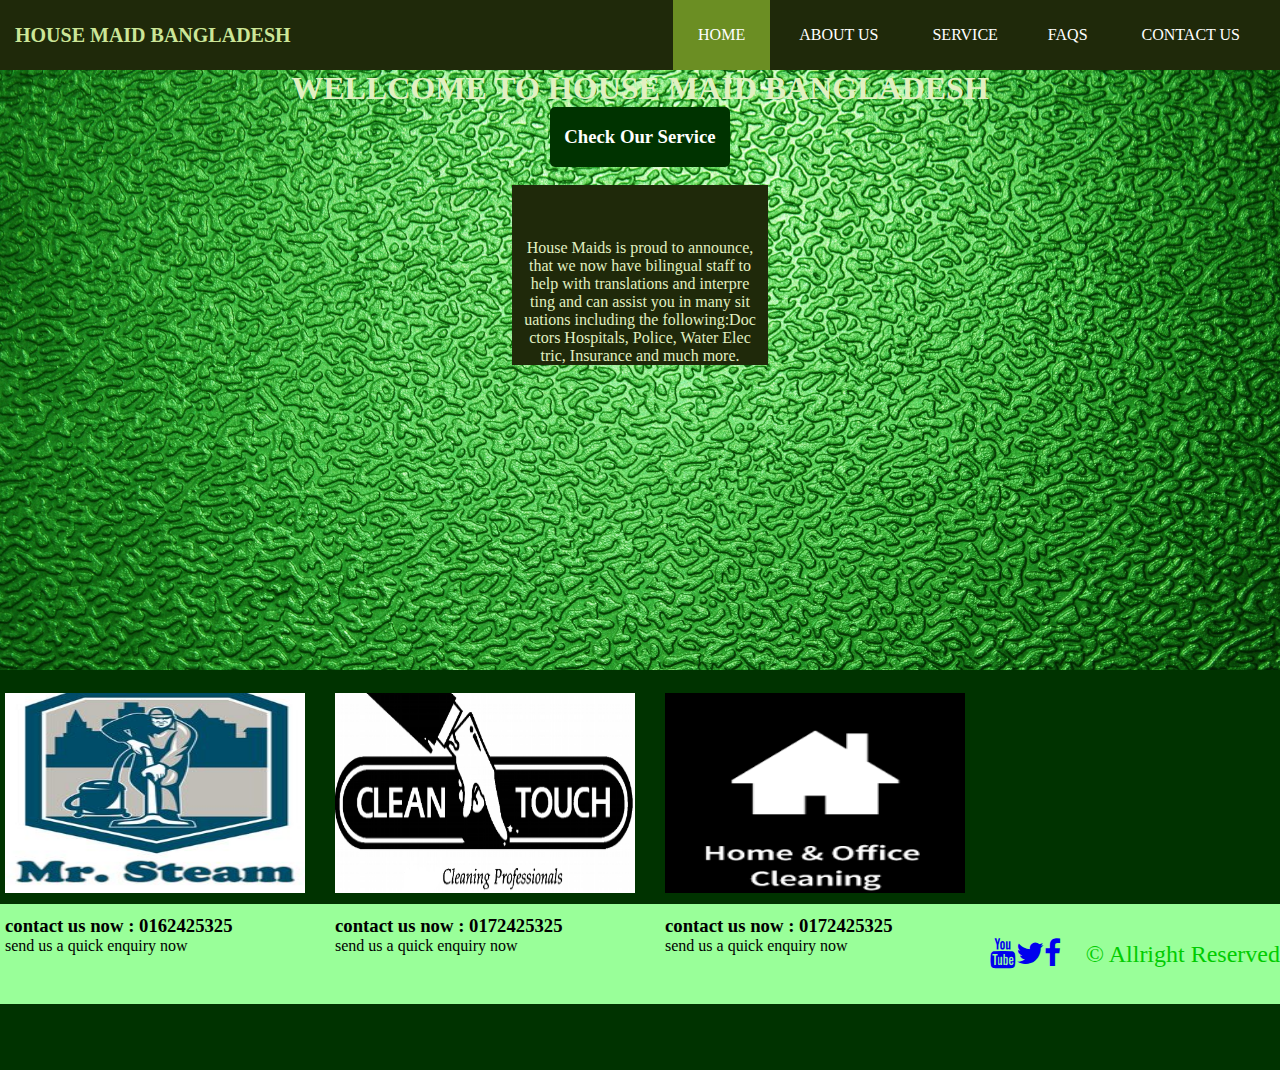
<file: index.html>
<!DOCTYPE html>
<html>
<head>
<meta charset="utf-8">
	<title>HOUSE MAID SERVICE</title>
	<link href="style.css" rel="stylesheet" type="text/css">
	<meta name="viewport" content="width=device-width, initial-scale=1">
<link rel="stylesheet" href="https://cdnjs.cloudflare.com/ajax/libs/font-awesome/4.7.0/css/font-awesome.min.css">

</head>
<body>

<div id="nav1">
	<h1><a href="index.html">HOUSE MAID BANGLADESH</a></h1>
	<ul>
	<li id="active"><a href="index.html">HOME</a></li>
	<li><a href="about.html">ABOUT US</a></li>
	<li><a href="service.html">SERVICE</a>

	<li><a href="faq.html">FAQS</a></li>
    <li><a href="contactus.html">CONTACT US</a></li>
	</ul>
</div>
    <div id="main-content">
    <h1>WELLCOME TO HOUSE MAID BANGLADESH</h1>
	<div id="service">
	
   <h3><a href="housemaidservice.html">Check Our Service</a></h3>
	
		
	</div><br>
	<div id="writing"><br><br><br>
		<p>House Maids is proud to announce, <br>that we now have bilingual staff to<br> help with translations and interpre<br>ting and can assist you in many sit<br>uations including the following:Doc<br>ctors Hospitals, Police, Water Elec<br>tric, Insurance and much more.</p>
	</div>

</div>

<div id="third"><br>
<div id="third1"><img src="dadsdasd.jpg"><br><br>
<h3>contact us now : 0162425325</h3>
<p>send us a quick enquiry now</p>

</div>
<div id="third1"><img src="CleanTouch-General-Cleaning-Services_1.png"><br><br>
<h3>contact us now : 0172425325</h3>
<p>send us a quick enquiry now</p>

</div>
<div id="third1"><img src="images.png"><br><br>
<h3>contact us now : 0172425325</h3>
<p>send us a quick enquiry now</p>

</div><br><br><br><br><br><br><br><br><br><br><br><br>
<div id="footer">
<h2>&copy; Allright Reserved</h2>
<div id="nav2">
	<ul><li><a href="#"><i class="fa fa-facebook"></i></a></li>
	<ul><li><a href="#"><i class="fa fa-twitter"></i></a></li>
	<ul><li><a href="#"><i class="fa fa-youtube"></i></a></li>
		
	</ul>

</div>
	
</div>
	
</div>
</body>
</html>
</file>
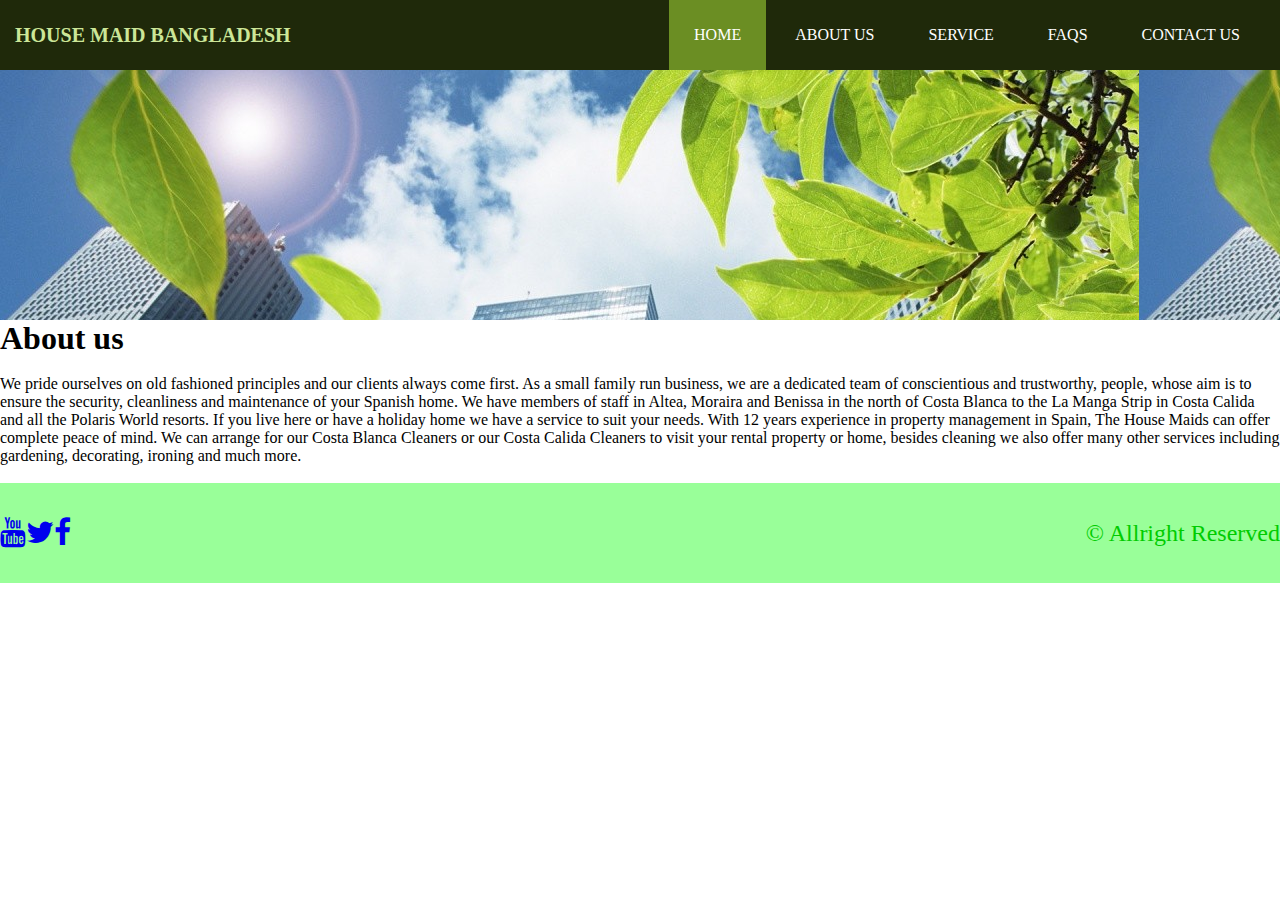
<file: about.html>
<!DOCTYPE html>
<html>
<head>
<meta charset="utf-8">
<title>About us</title>

<link href="style.css" rel="stylesheet" type="text/css">
	<meta name="viewport" content="width=device-width, initial-scale=1">
<link rel="stylesheet" href="https://cdnjs.cloudflare.com/ajax/libs/font-awesome/4.7.0/css/font-awesome.min.css">
</head>

<body>
<div id="nav1">
	<h1><a href="index.html">HOUSE MAID BANGLADESH</a></h1>
	<ul>
	<li id="active"><a href="index.html">HOME</a></li>
	<li><a href="about.html">ABOUT US</a></li>
	<li><a href="service.html">SERVICE</a></li>
	<li><a href="faq.html">FAQS</a></li>
	<li><a href="contactus.html">CONTACT US</a></li>
	</ul>
	</div>
	<div id="internet">
		<div id="child"></div>
	</div>
	<div>
		<h1>About us</h1>
		<br>
		<p>We pride ourselves on old fashioned principles and our clients always come first. As a small family run business, we are a dedicated team of conscientious and trustworthy, people, whose aim is to ensure the security, cleanliness and maintenance of your Spanish home. We have members of staff in Altea, Moraira and Benissa in the north of Costa Blanca to the La Manga Strip in Costa Calida and all the Polaris World resorts.

If you live here or have a holiday home we have a service to suit your needs. With 12 years experience in property management in Spain, The House Maids can offer complete peace of mind. We can arrange for our Costa Blanca Cleaners or our Costa Calida Cleaners to visit your rental property or home, besides cleaning we also offer many other services including gardening, decorating, ironing and much more.</p>
	</div>
	<br>
<div id="footer">
<h2>&copy; Allright Reserved</h2>
<div id="nav2">
	<ul><li><a href="#"><i class="fa fa-facebook"></i></a></li>
	<ul><li><a href="#"><i class="fa fa-twitter"></i></a></li>
	<ul><li><a href="#"><i class="fa fa-youtube"></i></a></li>
		
	</ul>


</div>
	
</div>

	
</body>
</html>
</file>
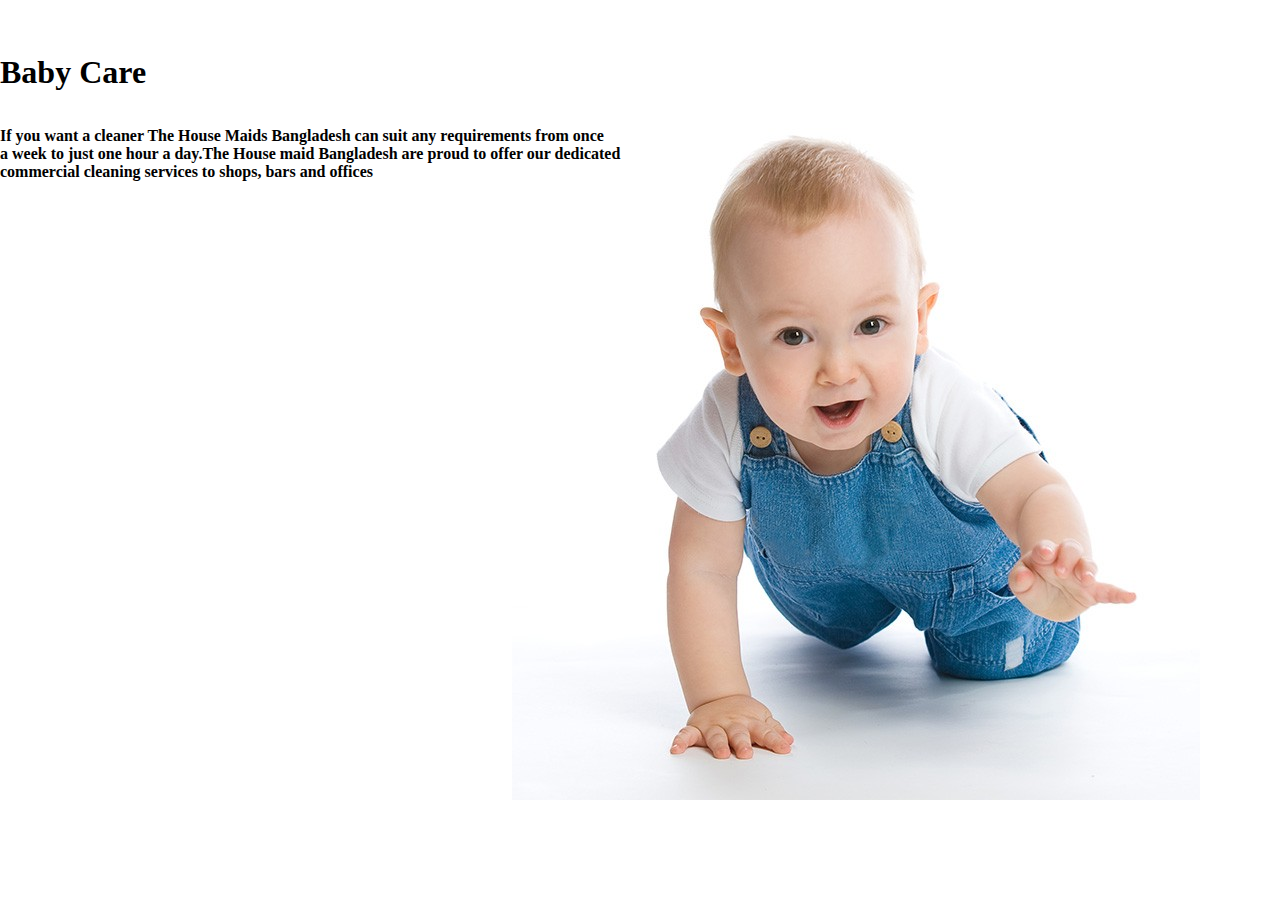
<file: babycare.html>
<!DOCTYPE html>
<html>
<head>
<meta charset="utf-8">
<title> baby care</title>

<link href="style.css" rel="stylesheet" type="text/css">
	<meta name="viewport" content="width=device-width, initial-scale=1">
<link rel="stylesheet" href="https://cdnjs.cloudflare.com/ajax/libs/font-awesome/4.7.0/css/font-awesome.min.css">
</head>

<style>
		body {
    background-image: url("thumb.jpg");
    width: 100%;
    height: 250px;
}</style>
<div><br><br><br>
		<h1> Baby Care</h1><br><br>
		<p><b>If you want a cleaner The House Maids Bangladesh can suit any requirements from once<br> a week to just one hour a day.The House maid Bangladesh are proud to offer our dedicated<br> commercial cleaning services to shops, bars and offices<br></b></p>
	</div>
	</body>
	</html>
</file>
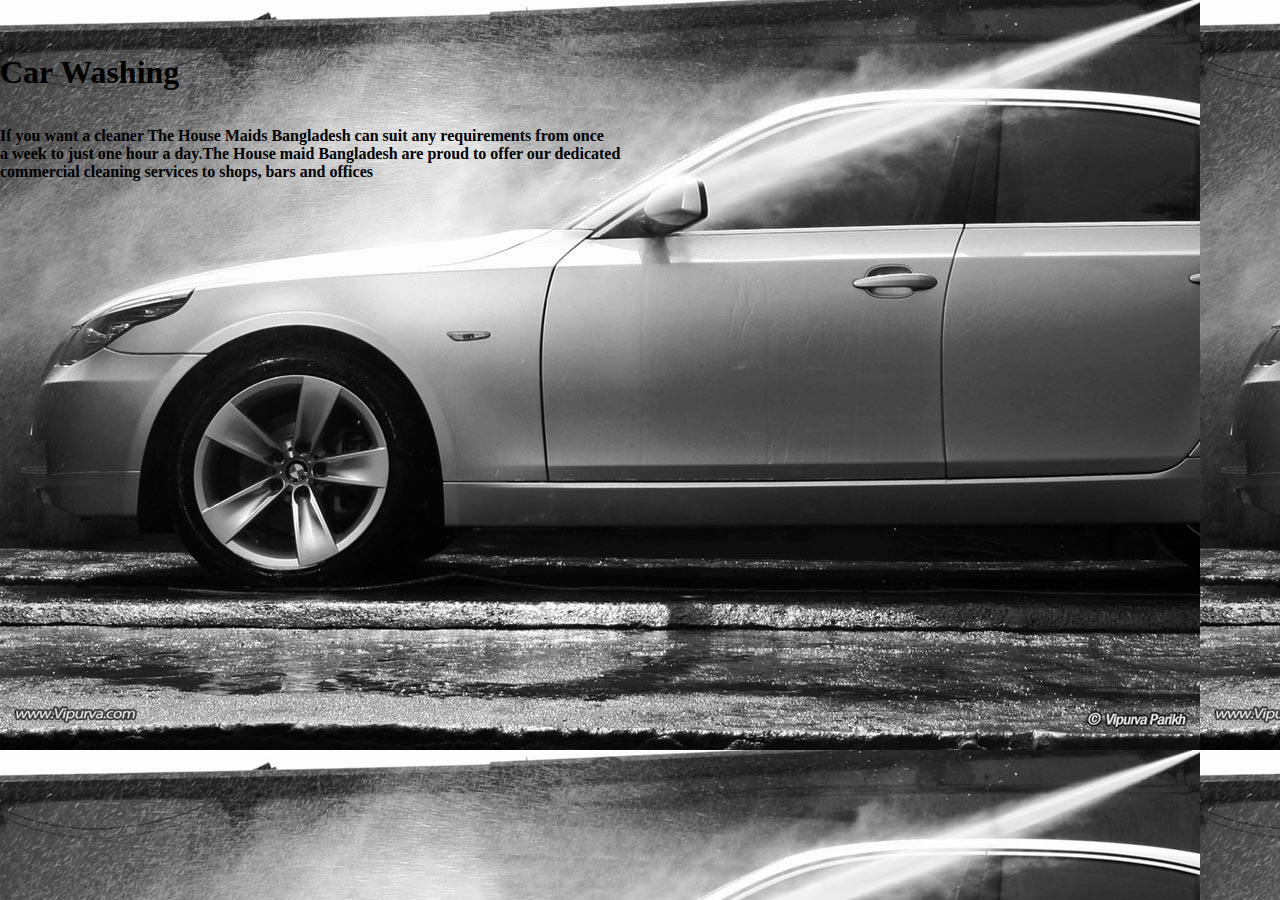
<file: carwashing.html>
<!DOCTYPE html>
<html>
<head>
<meta charset="utf-8">
<title> car washing</title>

<link href="style.css" rel="stylesheet" type="text/css">
	<meta name="viewport" content="width=device-width, initial-scale=1">
<link rel="stylesheet" href="https://cdnjs.cloudflare.com/ajax/libs/font-awesome/4.7.0/css/font-awesome.min.css">
</head>

<style>
		body {
    background-image: url("carwash01.jpg");
    width: 100%;
    height: 250px;
}</style>
<div><br><br><br>
		<h1> Car Washing</h1><br><br>
		<p><b>If you want a cleaner The House Maids Bangladesh can suit any requirements from once<br> a week to just one hour a day.The House maid Bangladesh are proud to offer our dedicated<br> commercial cleaning services to shops, bars and offices<br></b></p>
	</div>
	</body>
	</html>
</file>
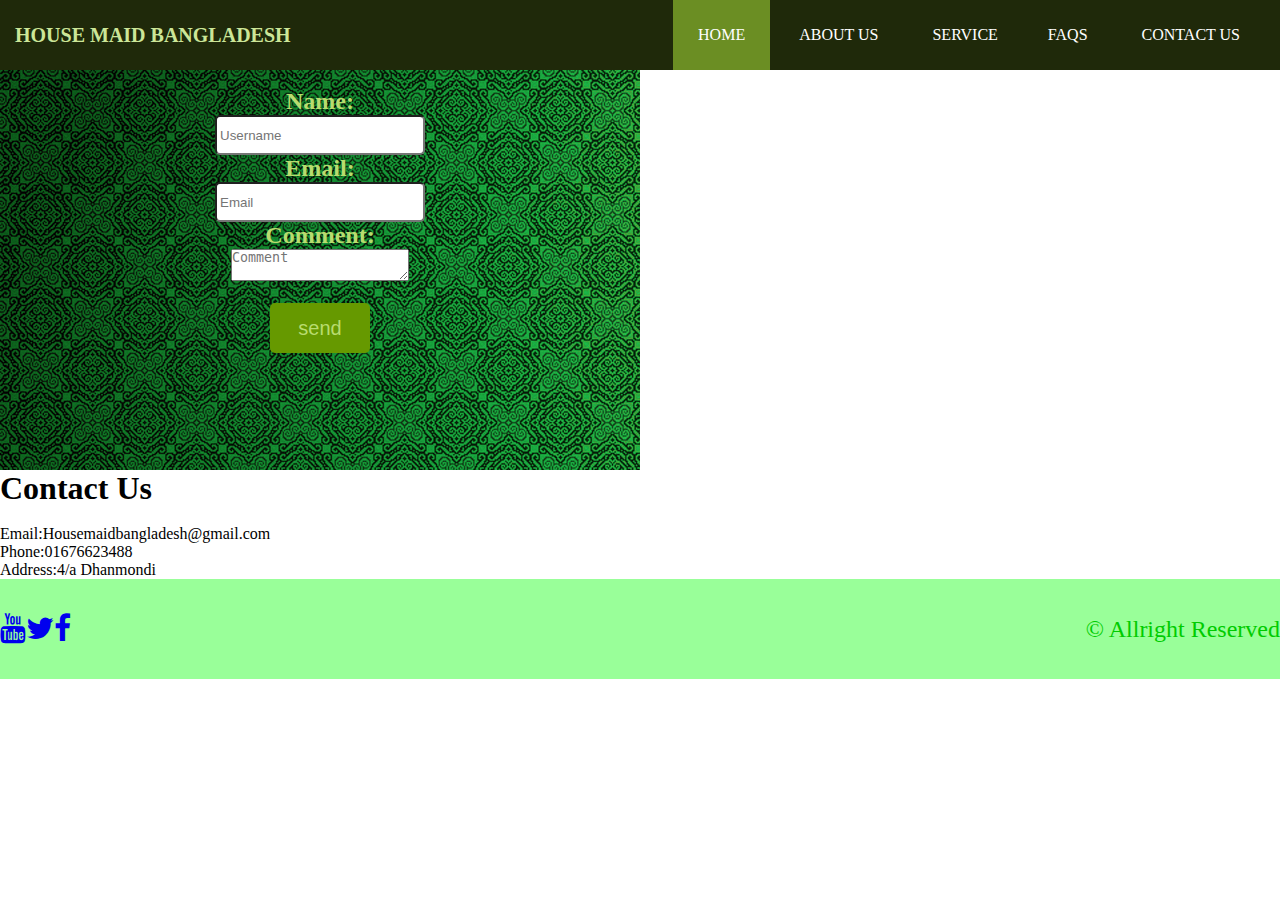
<file: contactus.html>
<!DOCTYPE html>
<html>
<head>
<meta charset="utf-8">
	<title>HOUSE MAID SERVICE</title>
	<link href="style.css" rel="stylesheet" type="text/css">
	<meta name="viewport" content="width=device-width, initial-scale=1">
<link rel="stylesheet" href="https://cdnjs.cloudflare.com/ajax/libs/font-awesome/4.7.0/css/font-awesome.min.css">

</head>
<body>

<div id="nav1">
	<h1><a href="index.html">HOUSE MAID BANGLADESH</a></h1>
	<ul>
	<li id="active"><a href="index.html">HOME</a></li>
	<li><a href="about.html">ABOUT US</a></li>
	<li><a href="service.html">SERVICE</a>

	<li><a href="faq.html">FAQS</a></li>
    <li><a href="contactus.html">CONTACT US</a></li>
	</ul>
</div>
<div id="form"><br>
	
<form> 
<b><h2>Name:</h2></b>
<input type="text" placeholder="Username" id="name" ><br>
<b><h2>Email:</h2></b>
<input type="text" placeholder="Email" id="name">
<br>
<b><h2>Comment:</h2></b>
<textarea placeholder="Comment" name="Comment" id="com"></textarea><br><br>
<input type="submit" value="send" id="sub">
</form>



</div>

<div id="extr">
	<h1>Contact Us</h1>
	<br>
	<p>
		Email:Housemaidbangladesh@gmail.com<br>
		Phone:01676623488<br>
		Address:4/a Dhanmondi<br>

	</p>
</div>

<div id="footer">
<h2>&copy; Allright Reserved</h2>
<div id="nav2">
	<ul><li><a href="#"><i class="fa fa-facebook"></i></a></li>
	<ul><li><a href="#"><i class="fa fa-twitter"></i></a></li>
	<ul><li><a href="#"><i class="fa fa-youtube"></i></a></li>
		
	</ul>

</div>
	
	
</body>
</html>
</file>
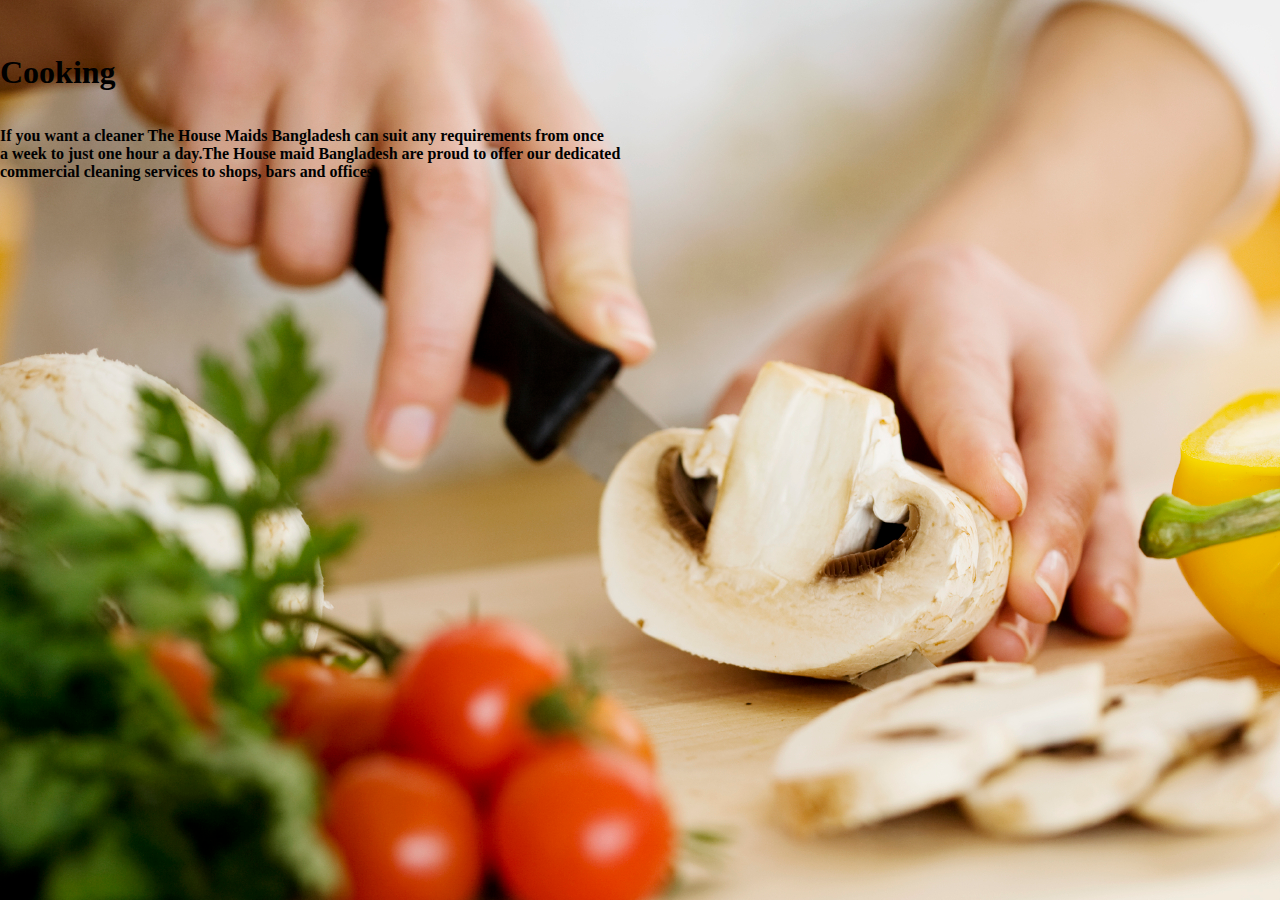
<file: cooking.html>
<!DOCTYPE html>
<html>
<head>
<meta charset="utf-8">
<title> cooking</title>

<link href="style.css" rel="stylesheet" type="text/css">
	<meta name="viewport" content="width=device-width, initial-scale=1">
<link rel="stylesheet" href="https://cdnjs.cloudflare.com/ajax/libs/font-awesome/4.7.0/css/font-awesome.min.css">
</head>

<style>
		body {
    background-image: url("healthy-cooking.jpg");
    width: 100%;
    height: 250px;
}</style>
<div><br><br><br>
		<h1> Cooking</h1><br><br>
		<p><b>If you want a cleaner The House Maids Bangladesh can suit any requirements from once<br> a week to just one hour a day.The House maid Bangladesh are proud to offer our dedicated<br> commercial cleaning services to shops, bars and offices<br></b></p>
	</div>
	</body>
	</html>
</file>
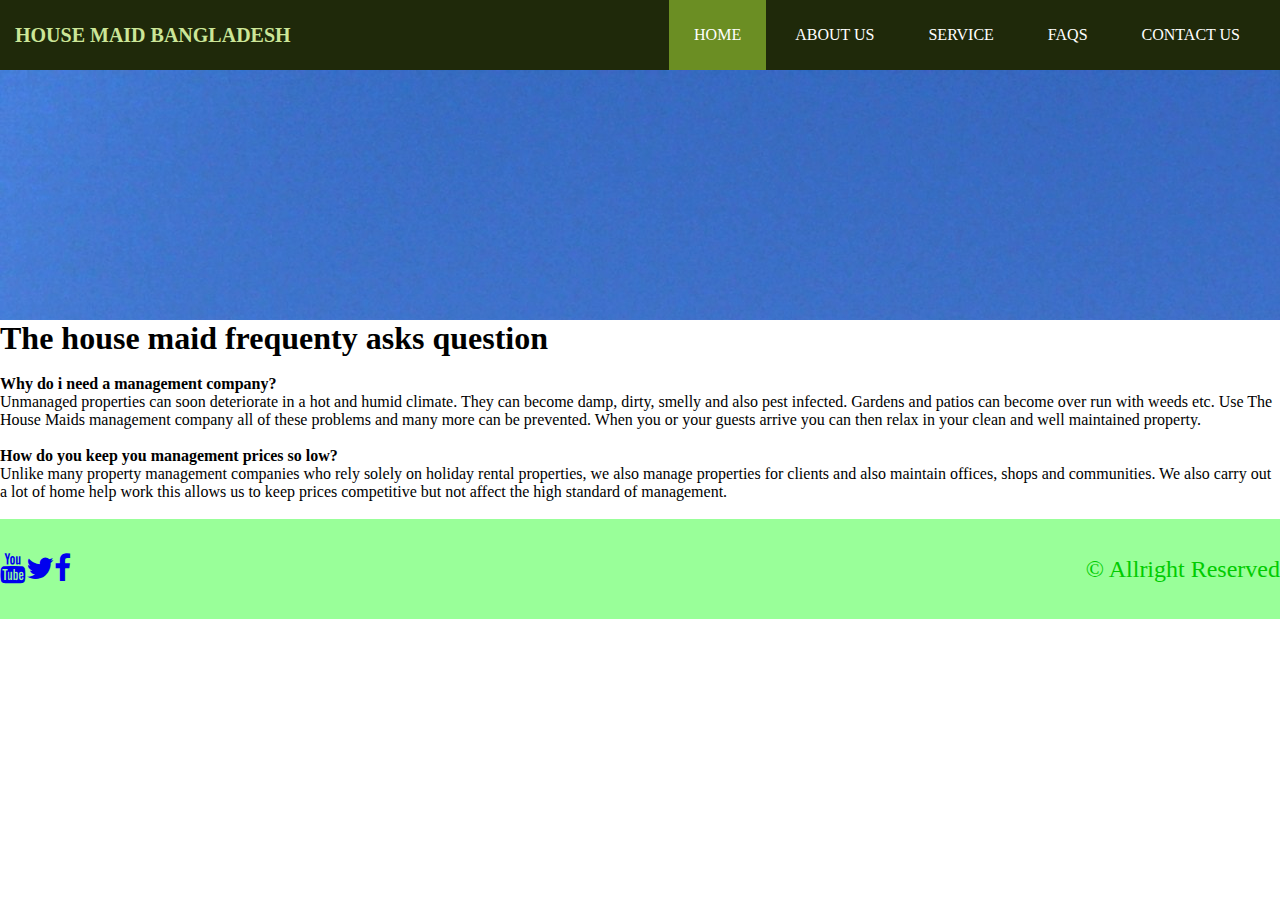
<file: faq.html>
<!DOCTYPE html>
<html>
<head>
<meta charset="utf-8">
<title>faq</title>

<link href="style.css" rel="stylesheet" type="text/css">
	<meta name="viewport" content="width=device-width, initial-scale=1">
<link rel="stylesheet" href="https://cdnjs.cloudflare.com/ajax/libs/font-awesome/4.7.0/css/font-awesome.min.css">
</head>

<body>
<div id="nav1">
	<h1><a href="index.html">HOUSE MAID BANGLADESH</a></h1>
	<ul>
	<li id="active"><a href="index.html">HOME</a></li>
	<li><a href="about.html">ABOUT US</a></li>
	<li><a href="service.html">SERVICE</a></li>
	<li><a href="faq.html">FAQS</a></li>
	<li><a href="contactus.html">CONTACT US</a></li>
	</ul>
	</div>
	<div id="internet">
		<div id="child1"></div>
	</div>
	<div>
		<h1>The house maid frequenty asks question</h1>
		<br>
		<p><b>Why do i need a management company?</b></p>
		<p>Unmanaged properties can soon deteriorate in a hot and humid climate. They can become damp, dirty, smelly and also pest infected. Gardens and patios can become over run with weeds etc. Use The House Maids management company all of these problems and many more can be prevented. When you or your guests arrive you can then relax in your clean and well maintained property.</p><br>
		<p><b>How do you keep you management prices so low?</b></p>
		<p>Unlike many property management companies who rely solely on holiday rental properties, we also manage properties for clients and also maintain offices, shops and communities. We also carry out a lot of home help work this allows us to keep prices competitive but not affect the high standard of management.</p>
	</div>
	<br>
<div id="footer">
<h2>&copy; Allright Reserved</h2>
<div id="nav2">
	<ul><li><a href="#"><i class="fa fa-facebook"></i></a></li>
	<ul><li><a href="#"><i class="fa fa-twitter"></i></a></li>
	<ul><li><a href="#"><i class="fa fa-youtube"></i></a></li>
		
	</ul>


</div>
	
</div>

	
</body>
</html>
</file>
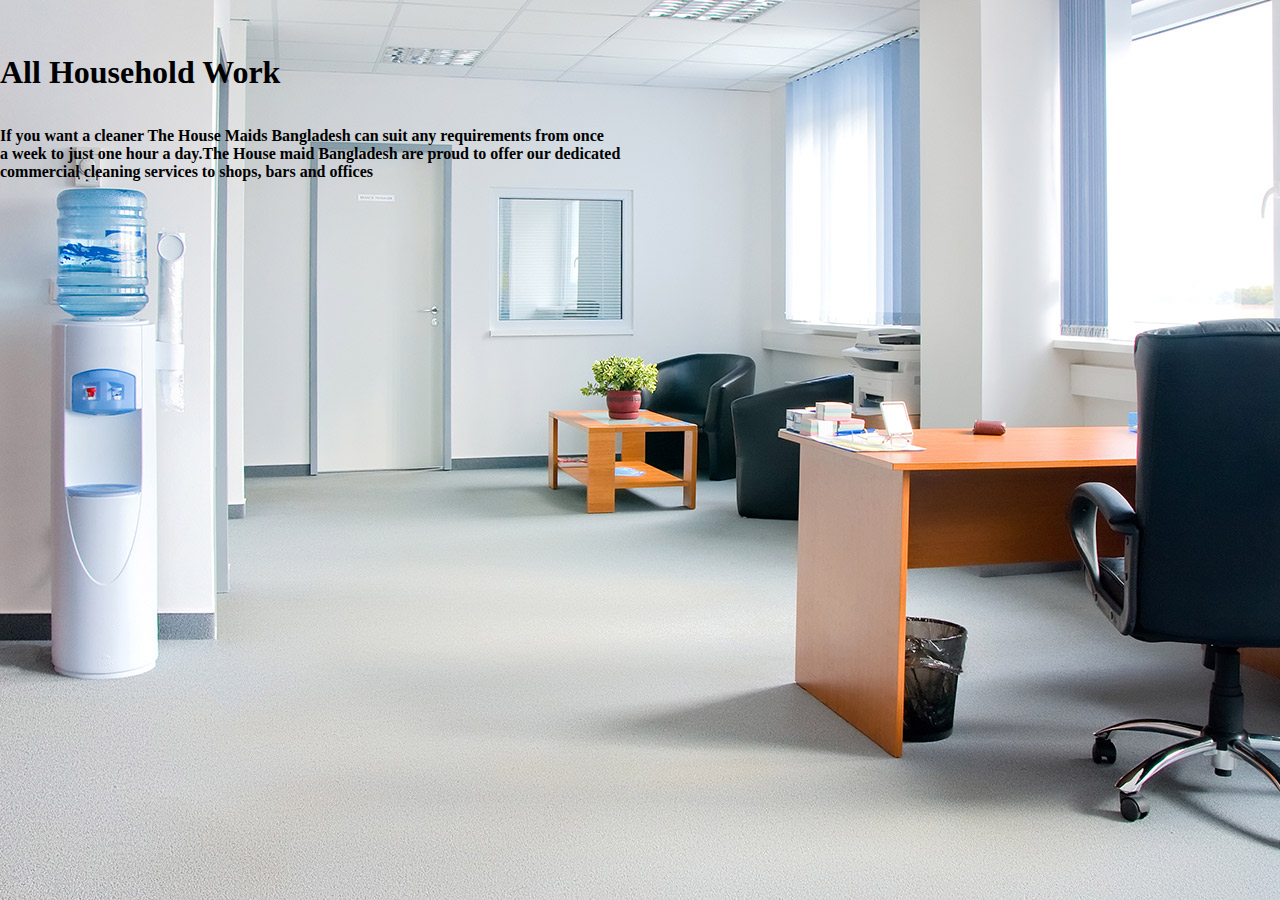
<file: householdwork.html>
<!DOCTYPE html>
<html>
<head>
<meta charset="utf-8">
<title> our service</title>

<link href="style.css" rel="stylesheet" type="text/css">
	<meta name="viewport" content="width=device-width, initial-scale=1">
<link rel="stylesheet" href="https://cdnjs.cloudflare.com/ajax/libs/font-awesome/4.7.0/css/font-awesome.min.css">
</head>
<body>
<!--<div id="nav1">
	<h1><a href="index.html">HOUSE MAID BANGLADESH</a></h1>
	<ul>
	<li id="active"><a href="index.html">HOME</a></li>
	<li><a href="about.html">ABOUT US</a></li>
	<li><a href="service.html">SERVICE</a></li>
	<li><a href="FAQS.html">FAQS</a></li>
	<li><a href="CONTACT US.html">CONTACT US</a></li>
	<li><a href="householdwork.html"></a></li>
	</ul>
	</div>-->



<style>

		body {
    background-image: url("office-5.jpg");
    width: 100%;
    height: 250px;
}
	</style>

	<div><br><br><br>
		<h1> All Household Work</h1><br><br>
		<p><b>If you want a cleaner The House Maids Bangladesh can suit any requirements from once<br> a week to just one hour a day.The House maid Bangladesh are proud to offer our dedicated<br> commercial cleaning services to shops, bars and offices<br></b></p>
	</div>
	</body>
	</html>
</file>
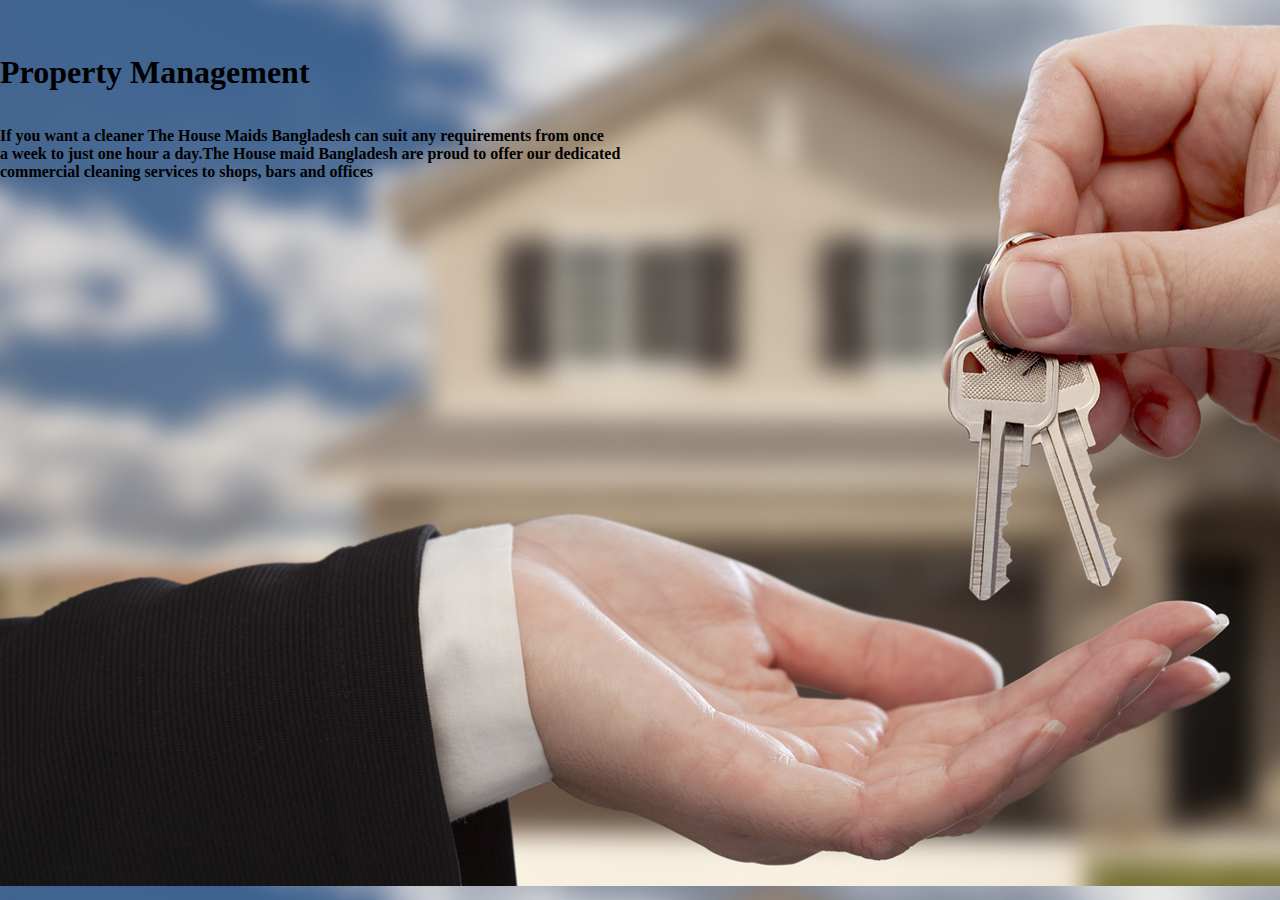
<file: propertymanagement.html>
<!DOCTYPE html>
<html>
<head>
<meta charset="utf-8">
<title> our service</title>

<link href="style.css" rel="stylesheet" type="text/css">
	<meta name="viewport" content="width=device-width, initial-scale=1">
<link rel="stylesheet" href="https://cdnjs.cloudflare.com/ajax/libs/font-awesome/4.7.0/css/font-awesome.min.css">
</head>

<style>
		body {
    background-image: url("PM.jpg");
    width: 100%;
    height: 250px;
}</style>
<div><br><br><br>
		<h1> Property Management</h1><br><br>
		<p><b>If you want a cleaner The House Maids Bangladesh can suit any requirements from once<br> a week to just one hour a day.The House maid Bangladesh are proud to offer our dedicated<br> commercial cleaning services to shops, bars and offices<br></b></p>
	</div>
	</body>
	</html>
</file>
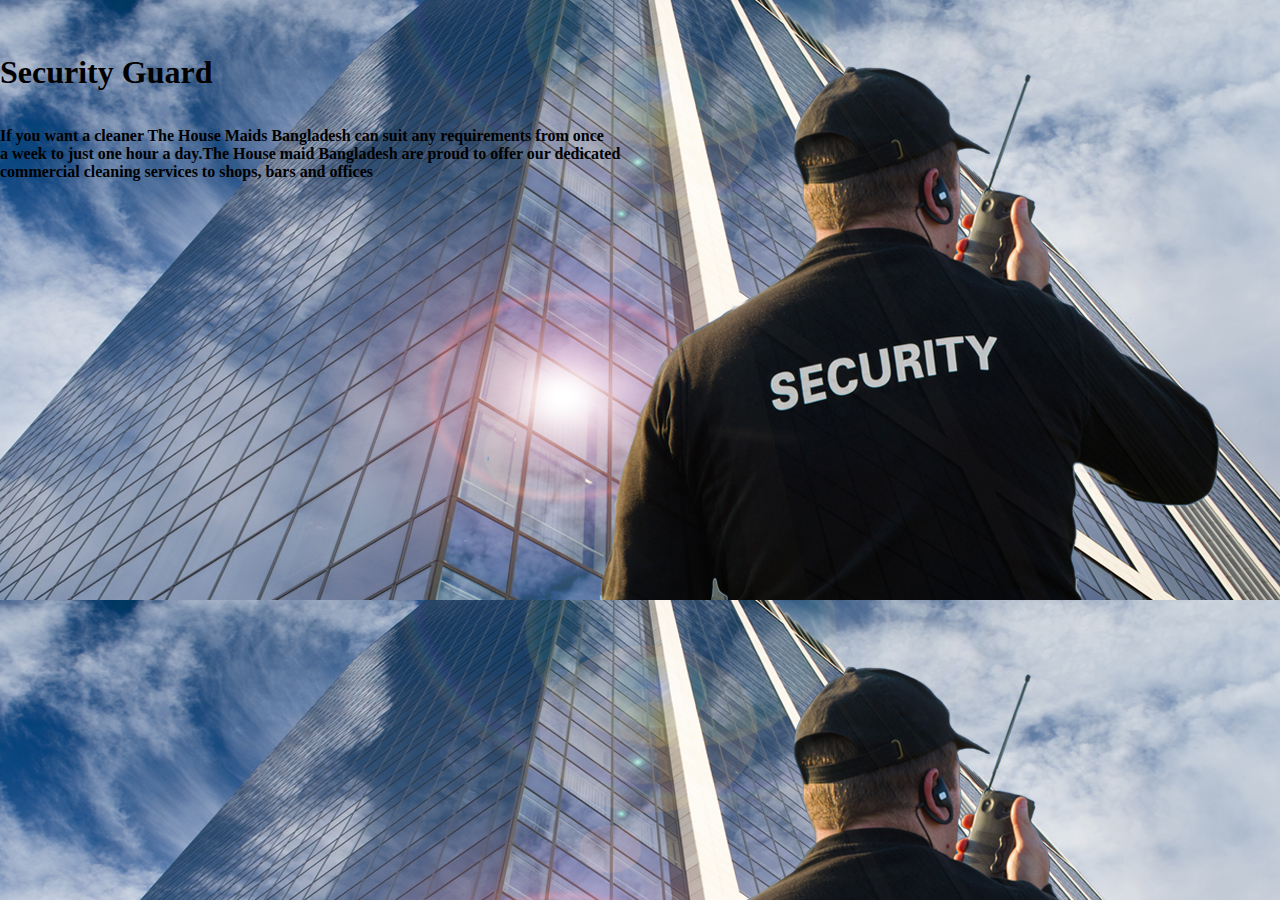
<file: securityguard.html>
<!DOCTYPE html>
<html>
<head>
<meta charset="utf-8">
<title> security guard</title>

<link href="style.css" rel="stylesheet" type="text/css">
	<meta name="viewport" content="width=device-width, initial-scale=1">
<link rel="stylesheet" href="https://cdnjs.cloudflare.com/ajax/libs/font-awesome/4.7.0/css/font-awesome.min.css">
</head>

<style>
		body {
    background-image: url("slide1.jpg");
    width: 100%;
    height: 250px;
}</style>
<div><br><br><br>
		<h1> Security Guard</h1><br><br>
		<p><b>If you want a cleaner The House Maids Bangladesh can suit any requirements from once<br> a week to just one hour a day.The House maid Bangladesh are proud to offer our dedicated<br> commercial cleaning services to shops, bars and offices<br></b></p>
	</div>
	</body>
	</html>
</file>
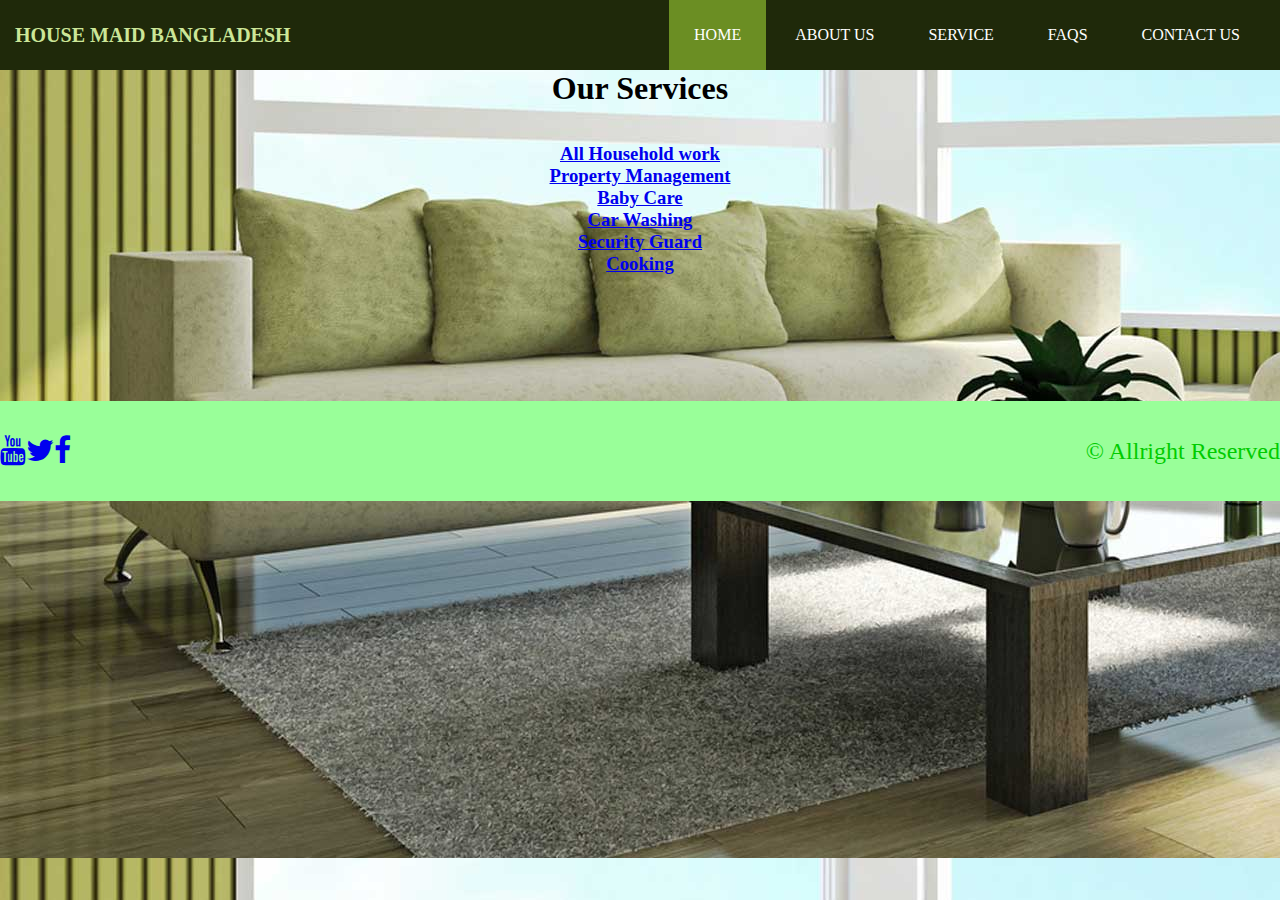
<file: service.html>
<!DOCTYPE html>
<html>
<head>
<meta charset="utf-8">
<title> our service</title>

<link href="style.css" rel="stylesheet" type="text/css">
	<meta name="viewport" content="width=device-width, initial-scale=1">
<link rel="stylesheet" href="https://cdnjs.cloudflare.com/ajax/libs/font-awesome/4.7.0/css/font-awesome.min.css">
</head>

<body>
<div id="nav1">
	<h1><a href="index.html">HOUSE MAID BANGLADESH</a></h1>
	<ul>
	<li id="active"><a href="index.html">HOME</a></li>
	<li><a href="about.html">ABOUT US</a></li>
	<li><a href="service.html">SERVICE</a></li>
	<li><a href="faq.html">FAQS</a></li>
	<li><a href="contactus.html">CONTACT US</a></li>
	</ul>
    </div>
	
	<style>
		body {
    background-image: url("Residential-Cleaning.jpg");
    width: 100%;
    height: 250px;
}
	</style>
    <style>
	h3,h1 {
    text-align: center;
}
    </style>
    

	<h1>Our Services</h1><br><br>
	
	<h3><a href="householdwork.html">All Household work</a></h3>
	
    <h3><a href="propertymanagement.html">Property Management</a></h3>
	<h3><a href="babycare.html">Baby Care</a></h3>
	<h3><a href="carwashing.html">Car Washing</a></h3>
	<h3><a href="securityguard.html">Security Guard</a></h3>
	<h3><a href="cooking.html">Cooking</a></h3>

	
    <br><br><br><br><br><br><br>
	<div id="footer">
<h2>&copy; Allright Reserved</h2>
<div id="nav2">
	<ul><li><a href="#"><i class="fa fa-facebook"></i></a></li>
	<ul><li><a href="#"><i class="fa fa-twitter"></i></a></li>
	<ul><li><a href="#"><i class="fa fa-youtube"></i></a></li>
		
	</ul>


</div>
	
</div>

	
</body>
</html>
</file>
<file: style.css>
@charset "utf-8";
body{
	font-family: 
}
*{
	padding: 0px;
	margin: 0px;
}
#nav1{
	width: 100%;
	height: 70px;
	line-height: 70px;
	background:#1f290a;
}
#writing{
	background-color:#1f290a; 
	width:20%;
	margin: 0px auto;
	text-align: center;
}

#nav1 h1 {
	float: left;
	font-size: 20px;
	margin-left: 15px;
}
#nav1 h1 a {
	text-decoration: none;
	color: 	#cce698;

}
#nav1 ul a{
	text-decoration: none;
	color: white;
}

#nav1 ul {
	float: right;
	margin-right: 15px;

}
#nav1 ul li{
	display: inline-block;
	list-style-type: none;
}
#nav1 ul li a {
	text-decoration: none;
	color:white;
	padding: 25px;
}
 
#nav1 ul li :hover {
	background: #6B8E23;
}
#active{
	background: #6B8E23;
}
#main-content{
	width: 100%;
	height:600px;
	background-size: cover;
	text-align: center;
	color: #e1f0c1;
	background-image: url("textured-green-plastic-close-up.jpg");
	


}

#service{
	background: #003300;
	width:180px;
	height: 60px;
	line-height: 60px;
	margin-left: auto;
	margin-right: auto;
	border-radius: 5px;
	font-weight: 100;
	}
#service: hover{
 box-shadow: 1px 5px 2px 2px rgba(84,69,0,69,0.53);
 transition:all ease-in-out 0.45;
}
#service a{
	color: white;
	text-decoration: none;
	padding: 10px;
}




#third{
	width: 100%;
	height: 400px;
	background: #003300;
}
#third1{
	width: 320px;
	height: 300px;
	padding: 5px;
	display: inline;
	float: left;

}
#third1 img{
	width: 300px;
	height: 200px;
}
#footer{
	width: 100%;
	height:100px;
	background: #99ff99;
	line-height: 100px;
}

#footer h2{
	color:#00cc00;
	float:right;
	margin-right: 200;
	font-weight:200;
}

#nav2 ul{
	float:left;

}
#nav2 ul li{
	display: inline-block;
	list-style-type: none;
	font-size: 30px;
}
#nav ul li a{
	text-decoration: none;
	color:white;
	padding:10px;
}
#child{
	width: 100%;
	height: 250px;
	background-image: url("commercial-Cleaners-e1399623339831.jpg");


}
#child1{
	width: 100%;
	height: 250px;
	background-image: url("blue_sky.jpg");
}

#form{
	width:50%; 
	height:400px;
	background-image: url("Green-wallpaper-24.jpg");
	color:#b8dc6f;
	text-align: center;
}
#form{
	margin-right: : 500px;
}

#name{
	width:200px;
	height: 30px;
	padding: 3px;
	border-radius: 5px;
}
#sub{
	width: 100px;
	background: #669900;
	border-radius: 5px;
	height: 50px;
	border: 5px;
	color: #b8dc6f;
	font-size: 20px;

}
</file>
